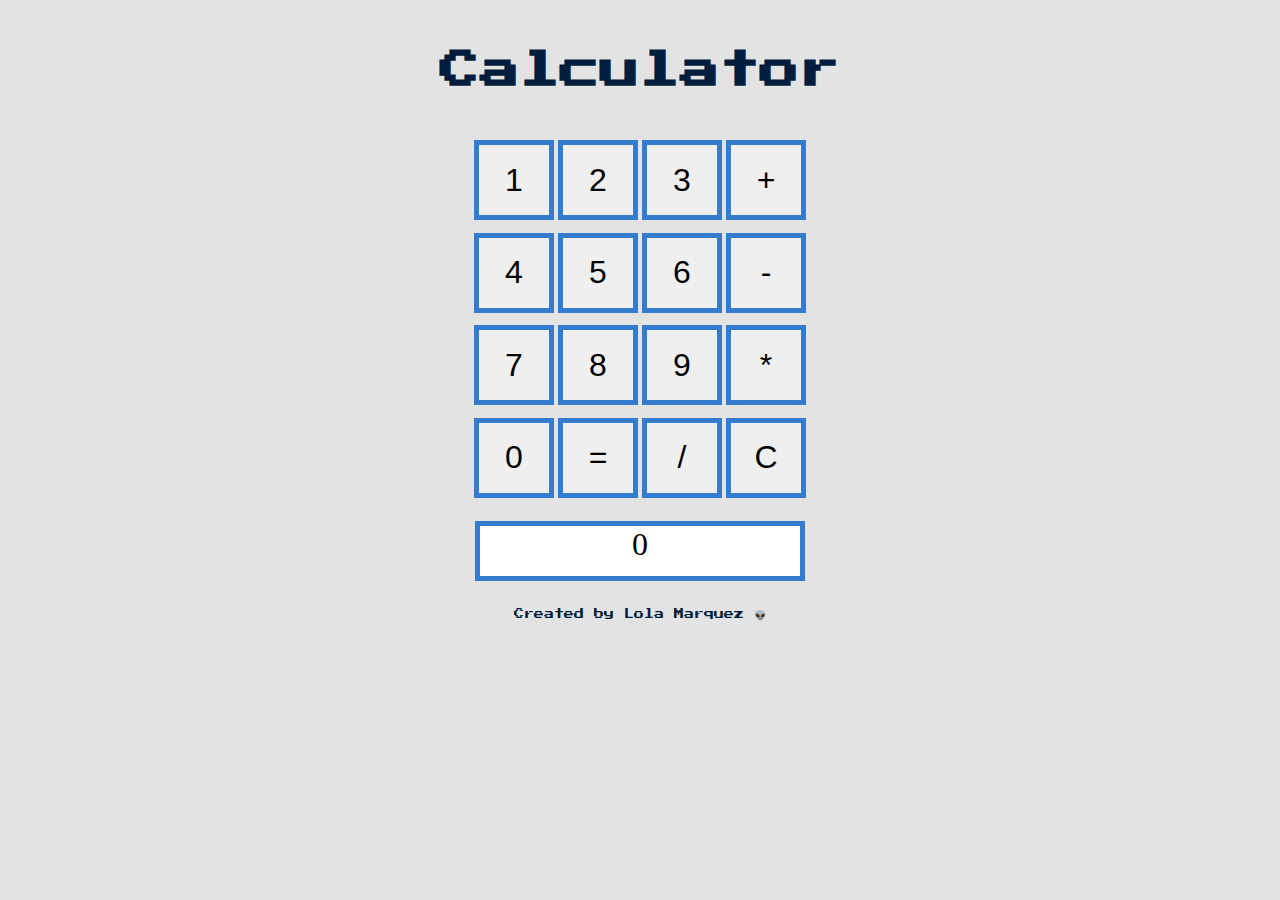
<file: calculator/index.html>
<!DOCTYPE html>
<html lang="en" dir="ltr">

<head>
    <meta charset="utf-8">
    <title>My Calculator</title>
    <link rel="icon" href="favicon.ico" type="image/x-icon">
    <link rel="stylesheet" href="styles.css">
    <link href="https://fonts.googleapis.com/css?family=Press+Start+2P" rel="stylesheet">
</head>

<body>
    <h1 id="title">Calculator</h1>


    <div id="calculator">

        <div class="set1">
            <button id="btn-1">1</button>
            <button id="btn-2">2</button>
            <button id="btn-3">3</button>
            <button id="btn-plus">+</button>
        </div>
        <div class="set2">
            <button id="btn-4">4</button>
            <button id="btn-5">5</button>
            <button id="btn-6">6</button>
            <button id="btn-minus">-</button>
        </div>
        <div class="set3">
            <button id="btn-7">7</button>
            <button id="btn-8">8</button>
            <button id="btn-9">9</button>
            <button id="btn-multiply">*</button>
        </div>
        <div class="set4">
            <button id="btn-0">0</button>
            <button id="btn-equal">=</button>
            <button id="btn-divide">/</button>
            <button id="btn-clear">C</button>
        </div>

        <div id="output">0</div>

    </div>
    <br>
    <footer>
        Created by Lola Marquez 👽
    </footer>
    <script src="index.js" charset="utf-8"></script>
</body>

</html>
</file>
<file: calculator/styles.css>
body {
    text-align: center;
    background-color: #E3E3E3;
}

h1 {
    font-size: 2.5rem;
    color: #001d3d;
    font-family: 'Press Start 2P', cursive;
    margin: 50px;
}


.set1,
.set2,
.set3,
.set4 {
    margin: 1% auto;
}


#btn-1,
#btn-2,
#btn-3,
#btn-4,
#btn-5,
#btn-6,
#btn-7,
#btn-8,
#btn-9,
#btn-0,
#btn-plus,
#btn-minus,
#btn-multiply,
#btn-equal,
#btn-divide,
#btn-clear {
    border: 5px solid #337CCF;
    width: 80px;
    height: 80px;
    font-size: 2rem;
}


#output {
    font-size: 2rem;
    border: 5px solid #337CCF;
    display: inline-block;
    width: 320px;
    height: 50px;
    text-align: center;
    margin: 10px;
    background-color: white;

}

footer {
    color: #001d3d;
    font-family: 'Press Start 2P', cursive;
    font-size: 10px;
}
</file>
